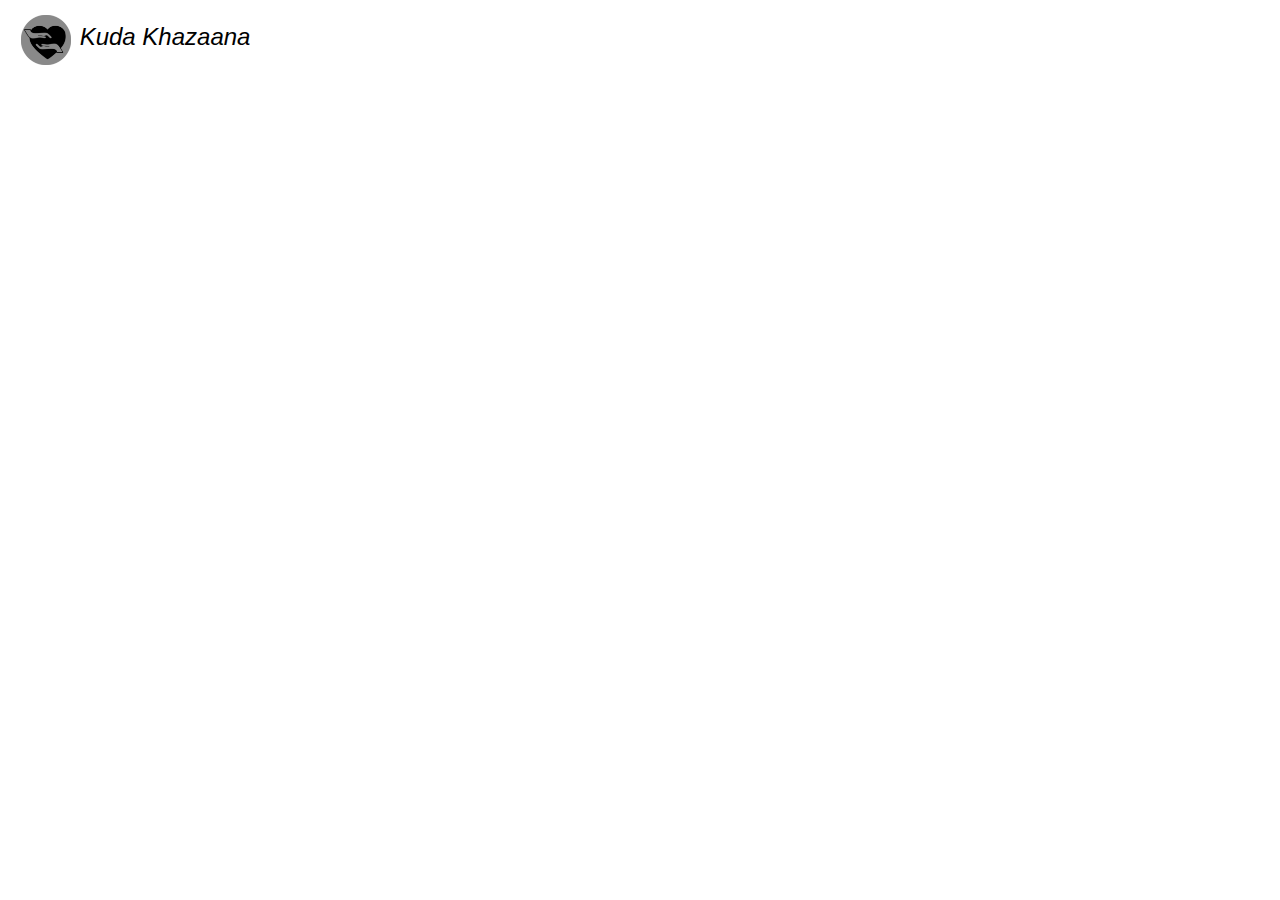
<file: index.html>
<!DOCTYPE HTML>
<html>
	<head>
		<title>KudaKhazaana</title>
		<link rel="Shortcut Icon" href="image/icon123456.png">
		<link rel="stylesheet" href="css/index.css">
		<style>
			.icon{
				margin-top: 15px;
				margin-left: 1%;
				width: 240px;
				height: 50px;		
			} 
			#logo{
				color: black;
				font-style: italic;
				font-family: sans-serif;
				font-size: x-large;
				position: relative;
				top: -20px;
				left: 5px;
			}
			.logo-link{
				text-decoration: none;
			}
		</style>
	</head>

	<body>
		<div id= "pagewrapper">
			<div class="icon">
			<a class="logo-link" href="index.html">
				<img class= "image1"src="image/icon123456.png" height="50px" width="50px">
				<span id="logo">Kuda Khazaana</span>
			</a>
			</div>
		</div>
	</body>
</html>
</file>
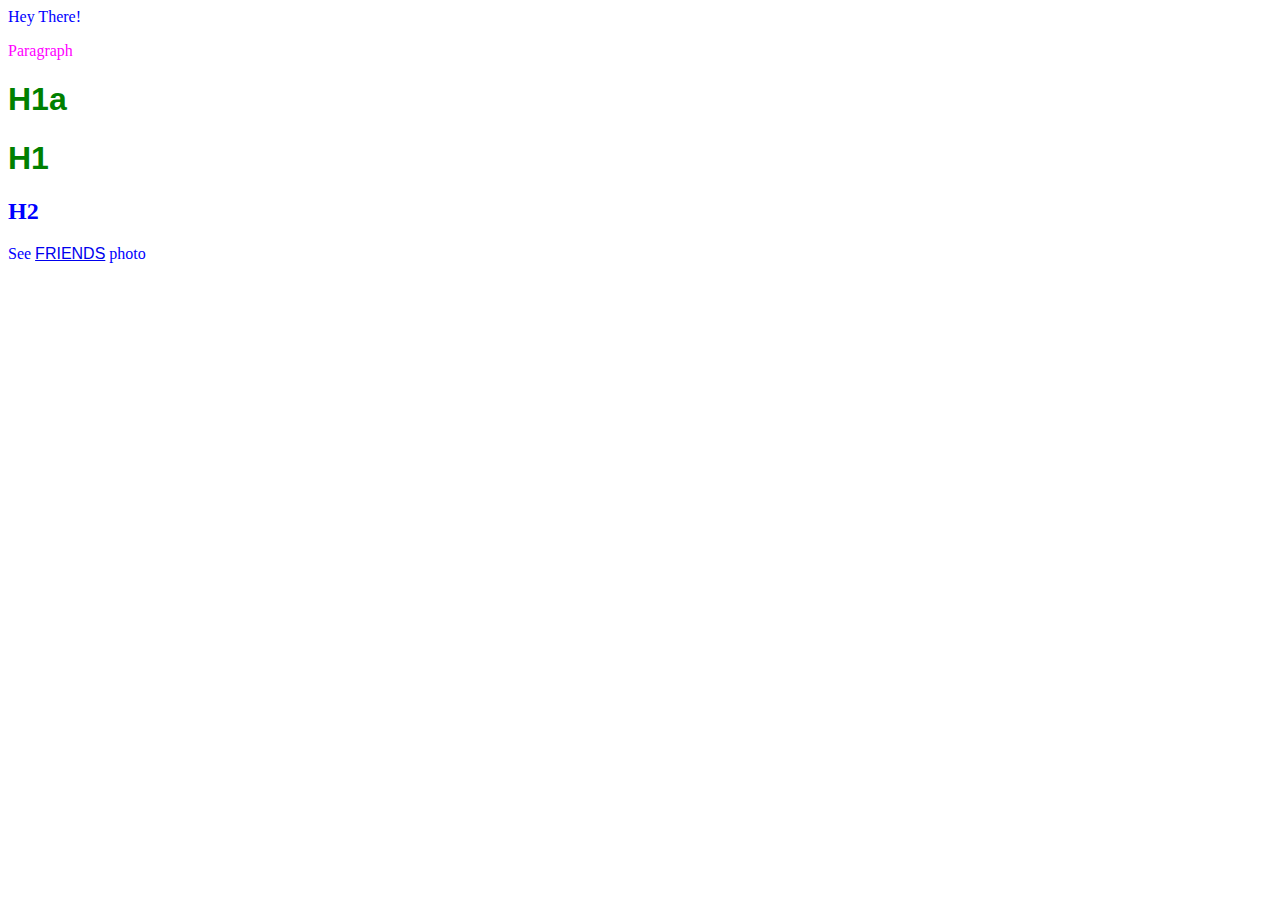
<file: First.html>
<!Doctype html>
<html>

	<head>
		<link rel="shortcut icon" href="image\icon.jpg">
		<title>First Site</title>
		<!-- <link type=text/css" rel="stylesheet" href="style.css" /> -->
		<style>
			.pagewrapper{

			}
			body{
				color: blue;
				font: 'Times New Roman';
			}
			p{
				color: magenta;
			}
			h1,b{
				color: green;
				font-family: georgia, sans-serif;
			}
			a{
				font-family: verdana, arial, serif;
			}
		</style>

	</head>

	<body>
		Hey There!
		<p>
			Paragraph
			<h1>H1a</h1>
		<h1>
			H1
		</h1>
		<h2>H2</h2>
		</p>
		See <a href="image\1.jpg">FRIENDS</a> photo

	</body>

</html>
</file>
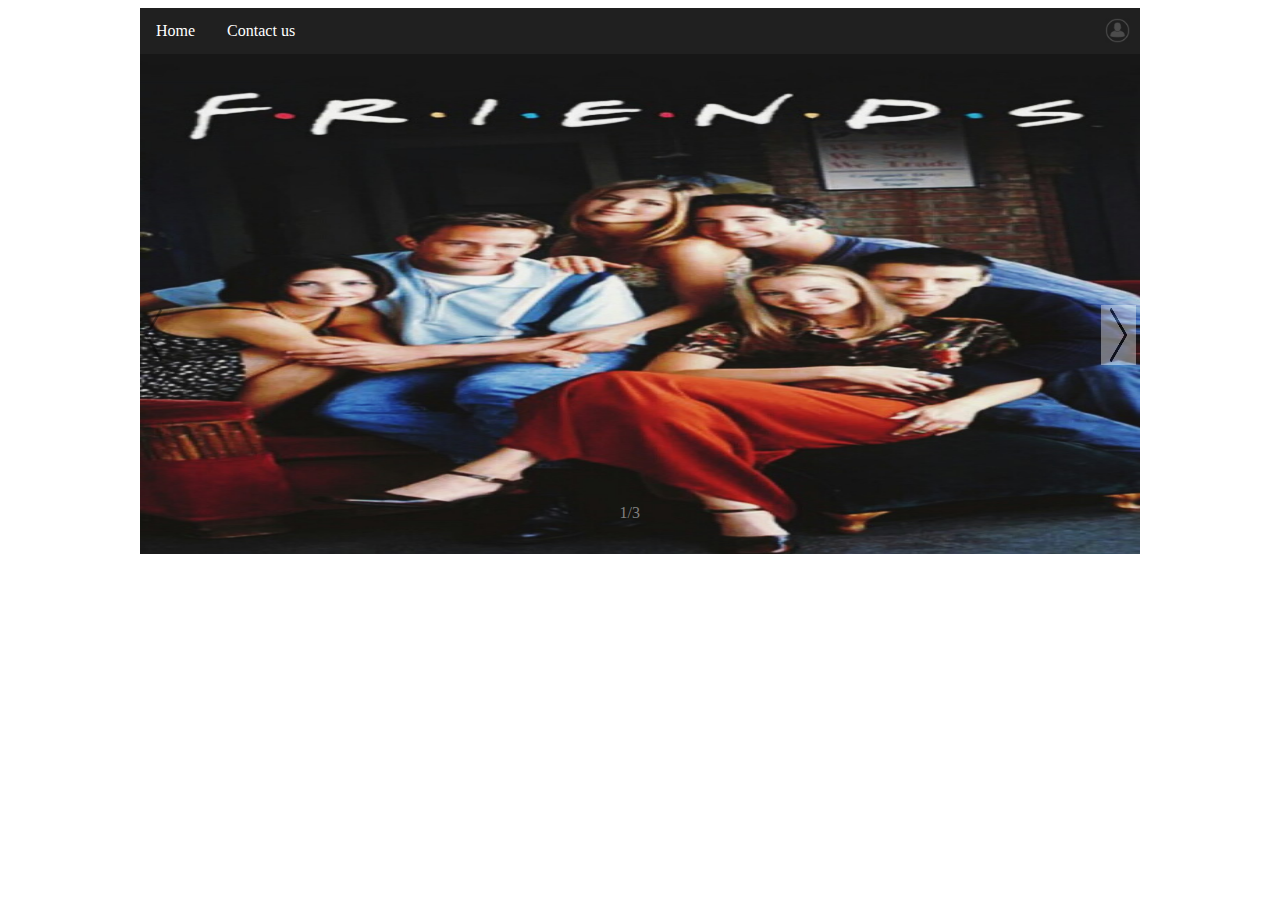
<file: nav.html>
<!DOCTYPE html>
<html>
	<head>
		<title>Kudakhazaana</title>
		<link rel="shortcut icon" href="image/mait.png">
		<link rel="stylesheet" href="css/nav.css">
		
		<style type="text/css">
			.slideshow{
				position: relative;
				width: 1000px;
				margin-right: auto;
				margin-left: auto;
				height : 500px;
			}
			.button{
				cursor: pointer;
				position: absolute;
				top: 50%;
				height: 60px;
				width: 35px;
				background-color: transparent;
				border: none;
				z-index: 1;
			}
			
			.right{
				right: 0;
			}
			.slide-button{
				margin-left: -10px;
				height: 60px;
				width: 35px;
				opacity: 0.4;
				transition: all 0.5s ease;
			}
			.button:hover .slide-button{
				opacity: 1;
			}
			.group{
				display: none;
			}
			.image{
				max-height: 500px;
				width:100%;
			}
			.caption{
				position: absolute;
				top:90%;
				right: 50%;
				color : grey;
				font-size: 16px;
			}
		</style>
	</head>
	<body>
		<div id="pagewrapper">
			
			<div id="nav">
				<a class="nav-link1" href="">Home</a>
				<a class="nav-link1" href="">Contact us</a>
				<div id="dropdown">
					<div class="icon"><img id="acc-icon" src="image/account.png"></div>
					<div class="dropdown-content">
						<a class="nav-link" href="">SignUp</a>
						<a class="nav-link" href="">SignIn</a>
						<a class="nav-link" href="">Settings And More</a>
					</div>
				</div>
			</div>


			<div class="slideshow">	
				<div class="group" id="g1">
					<img class="image" src="image/1.jpg" alt="image1"/>
					<span class="caption" id="c1">1/3</span>
				</div>
				<div class="group" id="g2">
					<img class="image" src="image/account.png" alt="image2"/>
					<span class="caption" id="c2">2/3</span>
				</div>
				<div class="group" id="g3">
					<img class="image" src="image/mait.png" alt="image3"/>
					<span class="caption" id="c3">3/3</span>
				</div>

				<script type="text/javascript">
					var slide=1;
					show(1);

					function change(n){
						show(slide+=n);
					}

					function show(n){
						var i;
						var group = document.getElementsByClassName("group");
						if(n>group.length)
							n=1;
						else if(n<1)
							n=group.length;
						slide=n;
						for(i=0;i<group.length;i++){
							group[i].style.display="none";
						}

						group[n-1].style.display="block";
					}

				</script>

				<button class="button left" onclick="change(-1)"><img class="slide-button" src="image/left.png"></button>

				<button  class="button right" onclick="change(1)"><img class="slide-button" src="image/right.png"></button>




			</div>
		</div>

	</body>
</html>
</file>
<file: css/index.css>
#pagewrapper{
	width: 100%;
	margin: auto; 
}
</file>
<file: css/nav.css>
#pagewrapper{
				width : 1000px;
				margin-left: auto;
				margin-right: auto;
			}
			#nav{
				background-color: #202020;
				overflow: hidden;
			}
			.nav-link1{
				float:left;
				padding: 14px 16px;
				text-align: center;
				color: white;
				text-decoration: none;
			}
			.nav-link1:hover{
				background-color: #00A100;
				color: black;
			}
			#acc-icon{
				height:25px;
				width: 25px;

			}
			#dropdown{
				float:right;
				margin-right: 10px;
				margin-top: 10px;
			}
			.dropdown-content{
				z-index: 1;
				position: absolute;
				display: none;
				text-align: right;
			}
			.nav-link{
				display: block;
				color: black;
				background-color: #EEEEEE;
				padding: 14px 16px;
				margin-left: -120px;
			}
			#dropdown:hover .dropdown-content{
				display: block;
			}
			#dropdown:hover .icon{
				background-color: #00A100;
			}
			.nav-link:hover{
				background-color: #00A100;
			}
</file>
